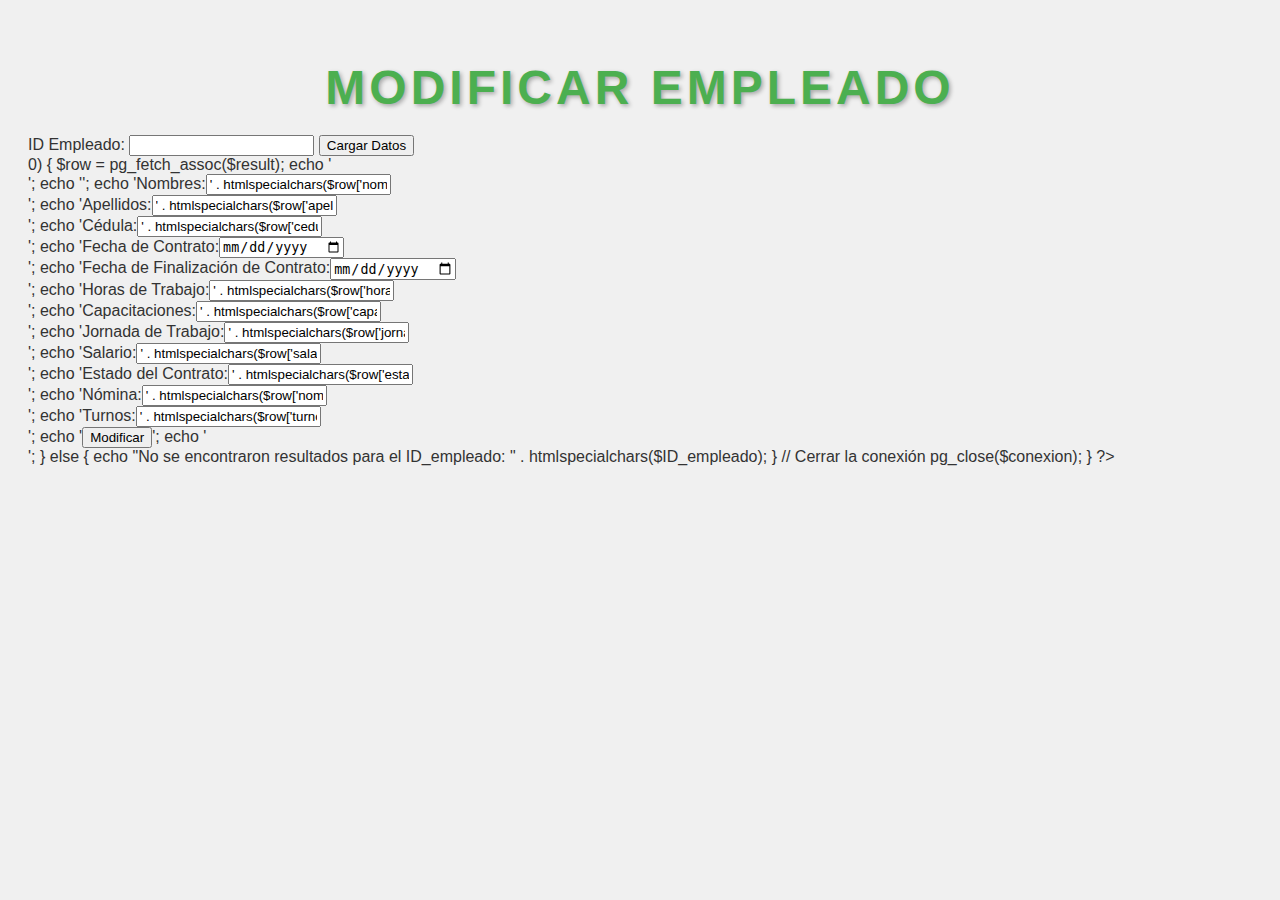
<file: actualizar.html>
<!DOCTYPE html>
<html>
<head>
    <title>Modificar Empleado</title>
    <style>
        body {
            font-family: Arial, sans-serif;
            background-color: #f0f0f0;
            color: #333;
            padding: 20px;
        }
        h1 {
            text-align: center;
            color: #4CAF50;
            font-size: 48px;
            margin-bottom: 20px;
            text-transform: uppercase;
            letter-spacing: 4px;
            text-shadow: 2px 2px 4px rgba(0, 0, 0, 0.3);
            font-family: "Comic Sans MS", cursive, sans-serif;
            animation: fadeInDown 1s ease-in-out, colorChange 3s infinite alternate;
        }
        table {
            width: 80%;
            border-collapse: collapse;
            margin: 0 auto;
            box-shadow: 0 0 20px rgba(0, 0, 0, 0.1);
            background-color: #fff;
            animation: fadeInUp 1s ease-in-out;
        }
        th, td {
            padding: 15px;
            text-align: left;
            border: 2px solid #4CAF50;
        }
        th {
            background-color: #4CAF50;
            color: white;
            width: 50%;
        }
        td {
            width: 50%;
        }
        tr:nth-child(even) {
            background-color: #f2f2f2;
        }
        tr:hover {
            background-color: #d1ffd1;
            transition: background-color 0.3s ease-in-out;
        }
        @keyframes fadeInDown {
            from {
                opacity: 0;
                transform: translateY(-20px);
            }
            to {
                opacity: 1;
                transform: translateY(0);
            }
        }
        @keyframes fadeInUp {
            from {
                opacity: 0;
                transform: translateY(20px);
            }
            to {
                opacity: 1;
                transform: translateY(0);
            }
        }
        @keyframes colorChange {
            from {
                color: #4CAF50;
            }
            to {
                color: #FF5733;
            }
        }
    </style>
</head>
<body>
    <h1>Modificar Empleado</h1>
    <form action="modificar_empleado.php" method="post">
        <label for="ID_empleado">ID Empleado:</label>
        <input type="text" id="ID_empleado" name="ID_empleado" required>
        <input type="submit" value="Cargar Datos">
    </form>

    <?php
    if ($_SERVER['REQUEST_METHOD'] == 'POST' && isset($_POST['ID_empleado'])) {
        // Datos de conexión
        $host = 'localhost';
        $dbname = 'GESTIONHOTELMJ';
        $user = 'postgres';
        $password = 'junior';

        // Conexión a PostgreSQL
        $conexion = pg_connect("host=$host dbname=$dbname user=$user password=$password");

        if (!$conexion) {
            echo 'No se pudo conectar: ' . pg_last_error();
            exit;
        }

        // Obtener el ID desde la solicitud POST
        $ID_empleado = $_POST['ID_empleado'];

        if (!is_numeric($ID_empleado)) {
            die("El ID_empleado proporcionado no es válido.");
        }

        // Consulta SQL para obtener los datos del empleado
        $query = "SELECT * FROM Personal_Hotel WHERE ID_empleado = $1";
        $result = pg_query_params($conexion, $query, array($ID_empleado));

        if (!$result) {
            die("Error en la consulta SQL: " . pg_last_error());
        }

        if (pg_num_rows($result) > 0) {
            $row = pg_fetch_assoc($result);
            echo '<form action="modificar_empleado.php" method="post">';
            echo '<input type="hidden" name="ID_empleado" value="' . htmlspecialchars($row['id_empleado']) . '">';
            echo '<label for="nombres">Nombres:</label><input type="text" name="nombres" value="' . htmlspecialchars($row['nombres']) . '"><br>';
            echo '<label for="apellidos">Apellidos:</label><input type="text" name="apellidos" value="' . htmlspecialchars($row['apellidos']) . '"><br>';
            echo '<label for="cedula">Cédula:</label><input type="text" name="cedula" value="' . htmlspecialchars($row['cedula']) . '"><br>';
            echo '<label for="fecha_contrato">Fecha de Contrato:</label><input type="date" name="fecha_contrato" value="' . htmlspecialchars($row['fecha_contrato']) . '"><br>';
            echo '<label for="fecha_finalizacion_contrato">Fecha de Finalización de Contrato:</label><input type="date" name="fecha_finalizacion_contrato" value="' . htmlspecialchars($row['fecha_finalizacion_contrato']) . '"><br>';
            echo '<label for="horas_trabajo">Horas de Trabajo:</label><input type="text" name="horas_trabajo" value="' . htmlspecialchars($row['horas_trabajo']) . '"><br>';
            echo '<label for="capacitaciones">Capacitaciones:</label><input type="text" name="capacitaciones" value="' . htmlspecialchars($row['capacitaciones']) . '"><br>';
            echo '<label for="jornada_trabajo">Jornada de Trabajo:</label><input type="text" name="jornada_trabajo" value="' . htmlspecialchars($row['jornada_trabajo']) . '"><br>';
            echo '<label for="salario">Salario:</label><input type="text" name="salario" value="' . htmlspecialchars($row['salario']) . '"><br>';
            echo '<label for="estado_contrato">Estado del Contrato:</label><input type="text" name="estado_contrato" value="' . htmlspecialchars($row['estado_contrato']) . '"><br>';
            echo '<label for="nomina">Nómina:</label><input type="text" name="nomina" value="' . htmlspecialchars($row['nomina']) . '"><br>';
            echo '<label for="turnos">Turnos:</label><input type="text" name="turnos" value="' . htmlspecialchars($row['turnos']) . '"><br>';
            echo '<input type="submit" value="Modificar">';
            echo '</form>';
        } else {
            echo "No se encontraron resultados para el ID_empleado: " . htmlspecialchars($ID_empleado);
        }

        // Cerrar la conexión
        pg_close($conexion);
    }
    ?>
</body>
</html>
</file>
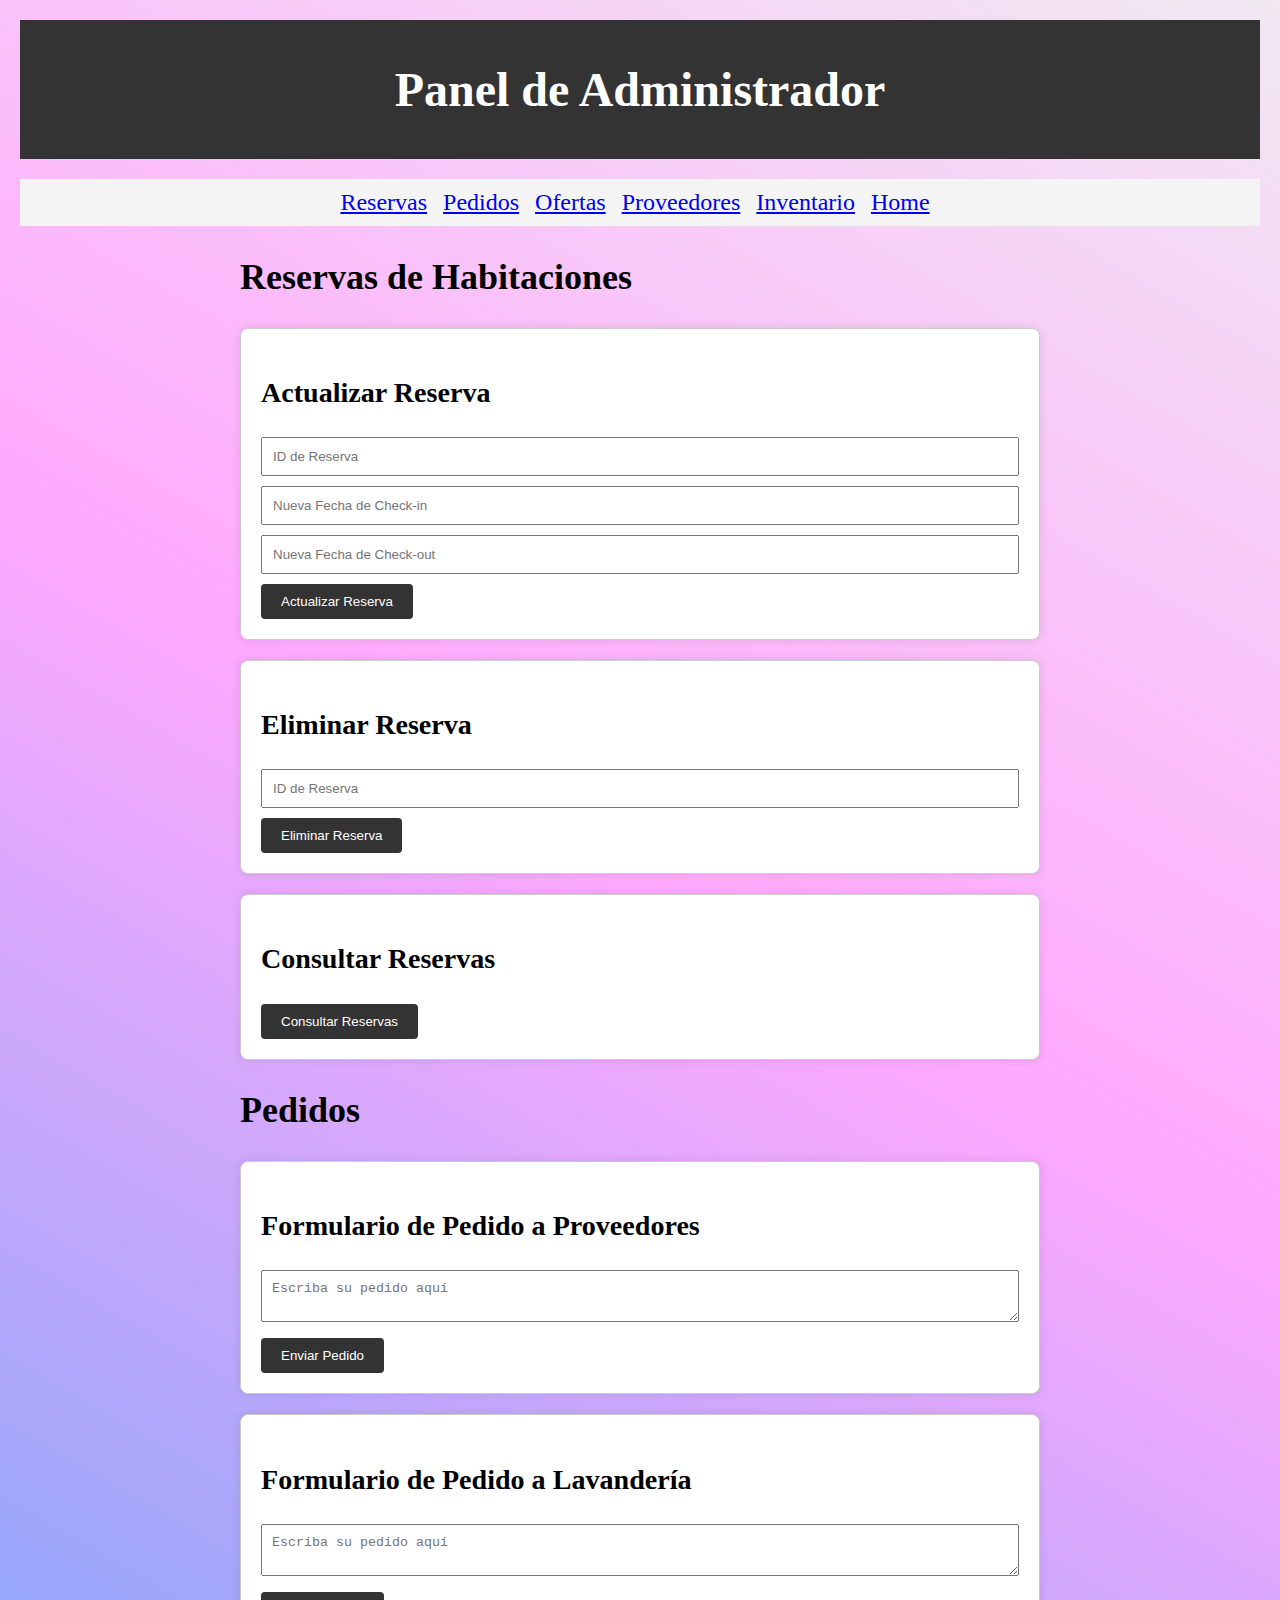
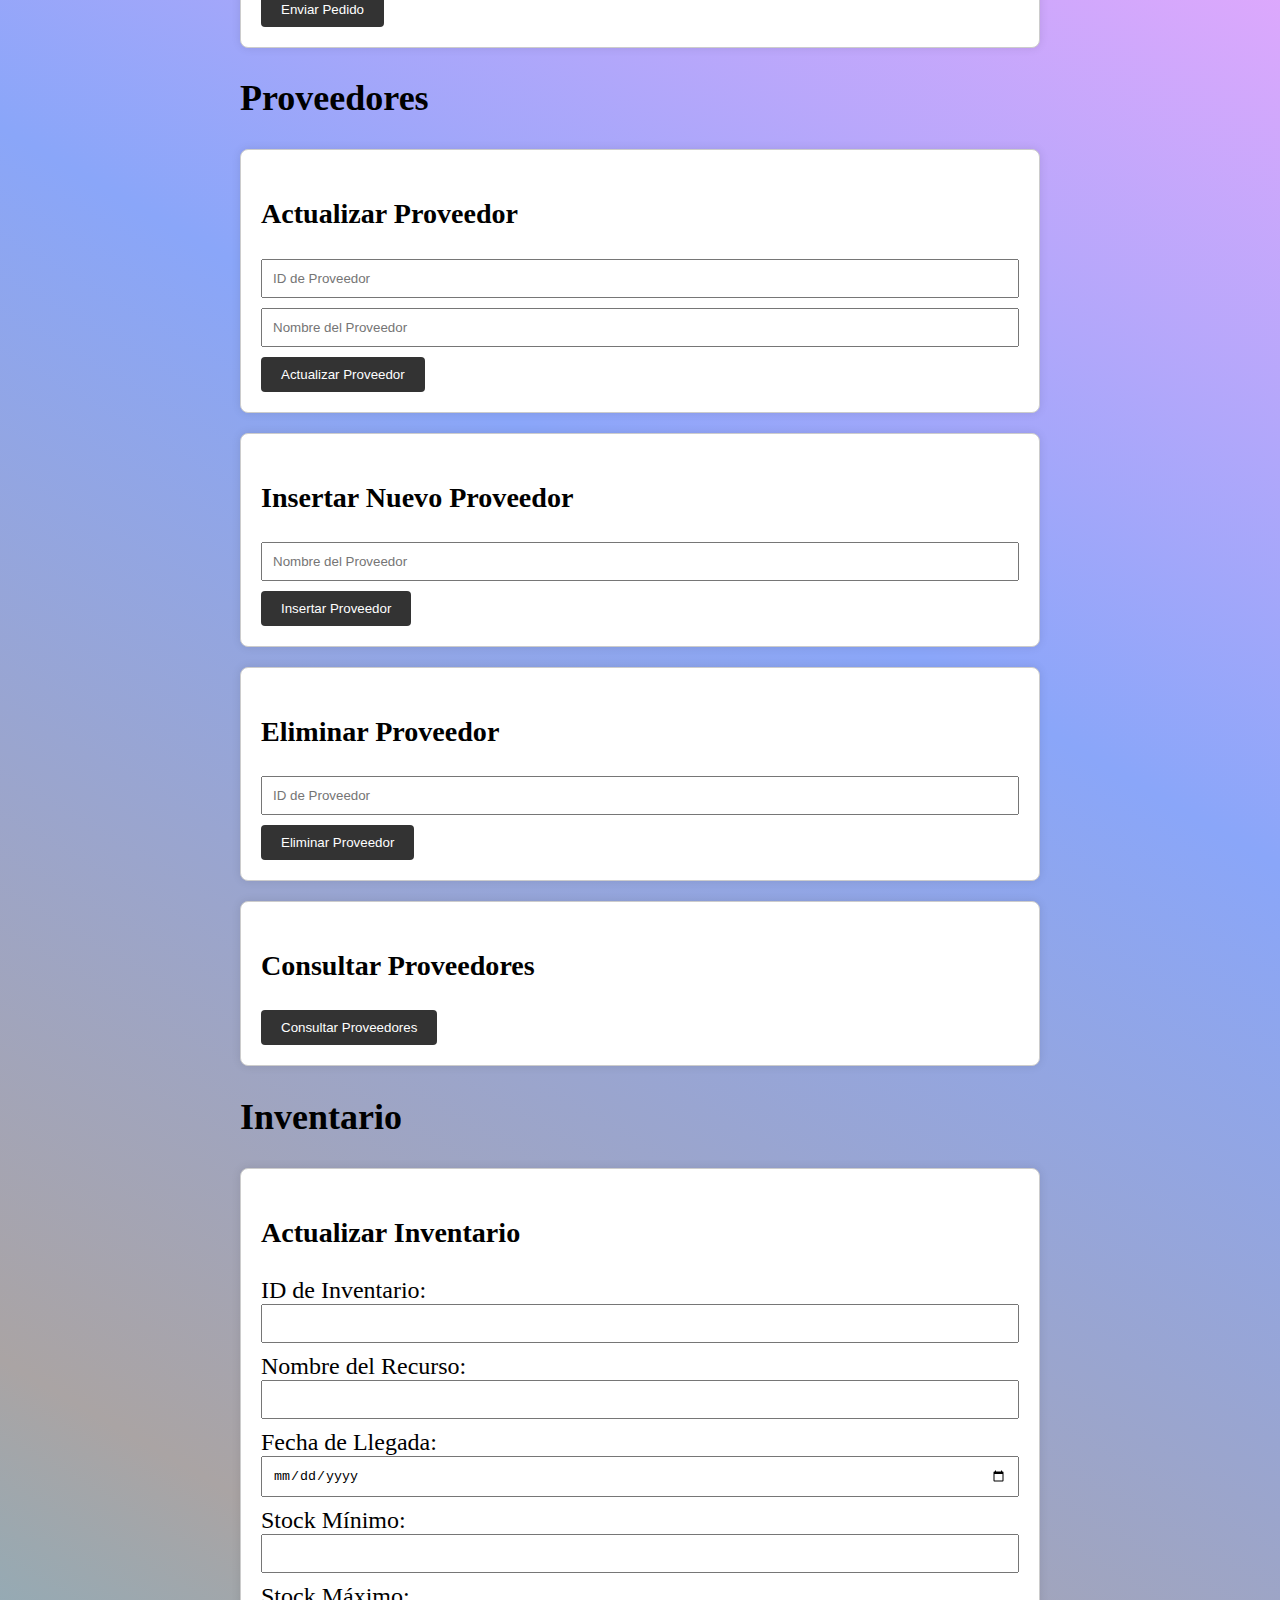
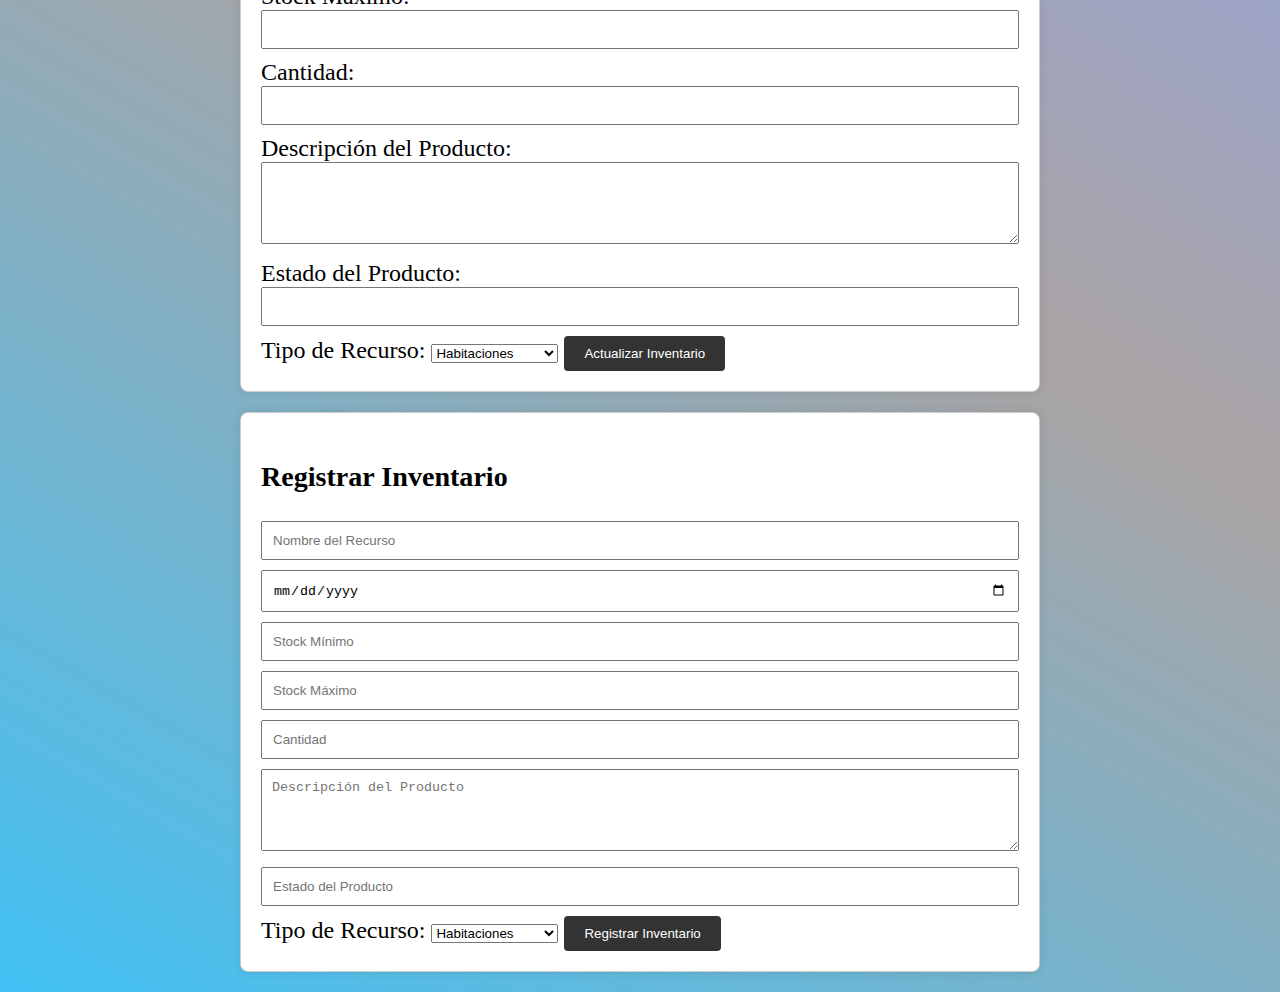
<file: admin_general.html>
<!DOCTYPE html>
<html lang="es">
<head>
    <meta charset="UTF-8">
    <meta name="viewport" content="width=device-width, initial-scale=1.0">
    <title>Administrador General</title>
    <link rel="stylesheet" href="https://cdn.jsdelivr.net/npm/bootstrap@4.3.1/dist/css/bootstrap.min.css" integrity="sha384-ggOyR0rXCbMQv3Xipma34MD+dH/1fQ784/j6cY/iJTQUOhcWr7x9JvoRxT2MZw1T" crossorigin="anonymous">
    <style>
        body {
            background: linear-gradient(30deg, rgb(65, 194, 245),rgb(170, 164, 164), rgb(138, 166, 249), rgb(255, 169, 254), rgb(241, 232, 241)); 
            background-repeat: no-repeat;
            font-family: "Pacifico", cursive;
            font-size: 1.5em;
            margin: 20px;
        }
        header, nav, .container {
            margin-bottom: 20px;
        }
        header {
            background-color: #333;
            color: #fff;
            padding: 10px;
            text-align: center;
        }
        nav {
            background-color: #f4f4f4;
            padding: 10px;
            text-align: center;
        }
        nav ul {
            list-style-type: none;
            margin: 0;
            padding: 0;
        }
        nav ul li {
            display: inline;
            margin-right: 10px;
        }
        .container {
            margin: 20px auto;
            max-width: 800px;
        }
        .form-container {
            border: 1px solid #ccc;
            padding: 20px;
            margin-bottom: 20px;
            background: white;
            border-radius: 8px;
            box-shadow: 0 0 10px rgba(0, 0, 0, 0.1);
        }
        form input[type="text"],
        form input[type="number"],
        form input[type="date"],
        form textarea {
            width: 100%;
            padding: 10px;
            margin-bottom: 10px;
            box-sizing: border-box;
        }
        form input[type="submit"], button {
            background-color: #333;
            color: #fff;
            padding: 10px 20px;
            border: none;
            cursor: pointer;
            border-radius: 4px;
        }
        form input[type="submit"]:hover, button:hover {
            background-color: #555;
        }
        .dropdown-menu {
            font-size: 1.5em;
        }
    </style>
</head>
<body>
    <!-- Encabezado de la página -->
    <header>
        <h1>Panel de Administrador</h1>
    </header>
    
    <!-- Barra de navegación -->
    <nav>
        <ul>
            <li><a href="#reservas">Reservas</a></li>
            <li><a href="#pedidos">Pedidos</a></li>
            <li><a href="#ofertas">Ofertas</a></li>
            <li><a href="#proveedores">Proveedores</a></li>
            <li><a href="#inventario">Inventario</a></li>
            <li><a href="VistaL.html">Home</a></li>
        </ul>
    </nav>
    
    <!-- Sección de reservas -->
    <div class="container" id="reservas">
        <h2>Reservas de Habitaciones</h2>
        <div class="form-container">
            <h3>Actualizar Reserva</h3>
            <form action="actualizar_reserva.php" method="post">
                <input type="text" name="id_reserva" placeholder="ID de Reserva" required>
                <input type="text" name="fecha_checkin" placeholder="Nueva Fecha de Check-in" required>
                <input type="text" name="fecha_checkout" placeholder="Nueva Fecha de Check-out" required>
                
                <input type="submit" value="Actualizar Reserva">
            </form>
        </div>
        
        <div class="form-container">
            <h3>Eliminar Reserva</h3>
            <form action="eliminar_reserva.php" method="post">
                <input type="text" name="id_reserva" placeholder="ID de Reserva" required>
                <input type="submit" value="Eliminar Reserva">
            </form>
        </div>
        <div class="form-container">
            <h3>Consultar Reservas</h3>
            <form action="consultarreservas.php" method="get">
                <input type="submit" value="Consultar Reservas">
            </form>
        </div>
    </div>
    
    <!-- Sección de pedidos -->
    <div class="container" id="pedidos">
        <h2>Pedidos</h2>
        <div class="form-container">
            <h3>Formulario de Pedido a Proveedores</h3>
            <form action="pedido_proveedores.php" method="post">
                <textarea name="pedido_proveedor" placeholder="Escriba su pedido aquí" required></textarea>
                
                <input type="submit" value="Enviar Pedido">
            </form>
        </div>
        <div class="form-container">
            <h3>Formulario de Pedido a Lavandería</h3>
            <form action="pedido_lavanderia.php" method="post">
                <textarea name="pedido_lavanderia" placeholder="Escriba su pedido aquí" required></textarea>
                
                
                <input type="submit" value="Enviar Pedido">
            </form>
        </div>
    </div>
    
    
    
    <!-- Sección de proveedores -->
    <div class="container" id="proveedores">
        <h2>Proveedores</h2>
        <div class="form-container">
            <h3>Actualizar Proveedor</h3>
            <form action="actualizar_proveedor.php" method="post">
                <input type="text" name="id_proveedor" placeholder="ID de Proveedor" required>
                <input type="text" name="nombre_proveedor" placeholder="Nombre del Proveedor" required>
                
                
                <input type="submit" value="Actualizar Proveedor">
            </form>
        </div>
        <div class="form-container">
            <h3>Insertar Nuevo Proveedor</h3>
            <form action="insertar_proveedor.php" method="post">
                <input type="text" name="nombre_proveedor" placeholder="Nombre del Proveedor" required>
                
                <input type="submit" value="Insertar Proveedor">
            </form>
        </div>
        <div class="form-container">
            <h3>Eliminar Proveedor</h3>
            <form action="eliminar_proveedor.php" method="post">
                <input type="text" name="id_proveedor" placeholder="ID de Proveedor" required>
                <input type="submit" value="Eliminar Proveedor">
            </form>
        </div>
        <div class="form-container">
            <h3>Consultar Proveedores</h3>
            <form action="consultar_proveedores.php" method="get">
                <input type="submit" value="Consultar Proveedores">
            </form>
        </div>
    </div>
    
    <!-- Sección de inventario -->
    <div class="container" id="inventario">
        <h2>Inventario</h2>
        <div class="form-container">
            <h3>Actualizar Inventario</h3>
                    <form action="actualizar_inventario.php" method="post">
                    <label for="id_inventario">ID de Inventario:</label>
                    <input type="number" id="id_inventario" name="id_inventario" required>
    
                    <label for="nombre_recurso">Nombre del Recurso:</label>
                    <input type="text" id="nombre_recurso" name="nombre_recurso" required>
    
                    <label for="fecha_llegada">Fecha de Llegada:</label>
                    <input type="date" id="fecha_llegada" name="fecha_llegada" required>
    
                    <label for="stock_min">Stock Mínimo:</label>
                    <input type="number" id="stock_min" name="stock_min" required>
    
                    <label for="stock_max">Stock Máximo:</label>
                    <input type="number" id="stock_max" name="stock_max" required>
    
                    <label for="cantidad">Cantidad:</label>
                    <input type="number" id="cantidad" name="cantidad" required>
    
                    <label for="descripcion_producto">Descripción del Producto:</label>
                    <textarea id="descripcion_producto" name="descripcion_producto" rows="4" required></textarea>
    
                    <label for="estado_producto">Estado del Producto:</label>
                    <input type="text" id="estado_producto" name="estado_producto" required>
    
                    <label for="tipo_recurso">Tipo de Recurso:</label>
                    <select id="tipo_recurso" name="tipo_recurso" required>
                        <option value="habitaciones">Habitaciones</option>
                        <option value="salon_eventos">Salón de Eventos</option>
                        <option value="restaurante">Restaurante</option>
                        <option value="infraestructura">Infraestructura</option>
                    </select>
    
                    <button type="submit">Actualizar Inventario</button>
            </form>
        </div>
        <div class="form-container">
            <h3>Registrar Inventario</h3>
            <form action="registrar_inventario.php" method="post">
                <input type="text" name="nombre_recurso" placeholder="Nombre del Recurso" required>
                <input type="date" name="fecha_llegada" required>
          
                <input type="number" name="stock_min" placeholder="Stock Mínimo" required>
                <input type="number" name="stock_max" placeholder="Stock Máximo" required>
                <input type="number" name="cantidad" placeholder="Cantidad" required>
                <textarea name="descripcion_producto" rows="4" placeholder="Descripción del Producto" required></textarea>
                <input type="text" name="estado_producto" placeholder="Estado del Producto" required>
                <label for="tipo_recurso">Tipo de Recurso:</label>
                <select id="tipo_recurso" name="tipo_recurso" required>
                    <option value="habitaciones">Habitaciones</option>
                    <option value="salon_eventos">Salón de Eventos</option>
                    <option value="restaurante">Restaurante</option>
                    <option value="infraestructura">Infraestructura</option>
                </select>
                <input type="submit" value="Registrar Inventario">
            </form>
        </div>
    </div>
</body>
</html>
</file>
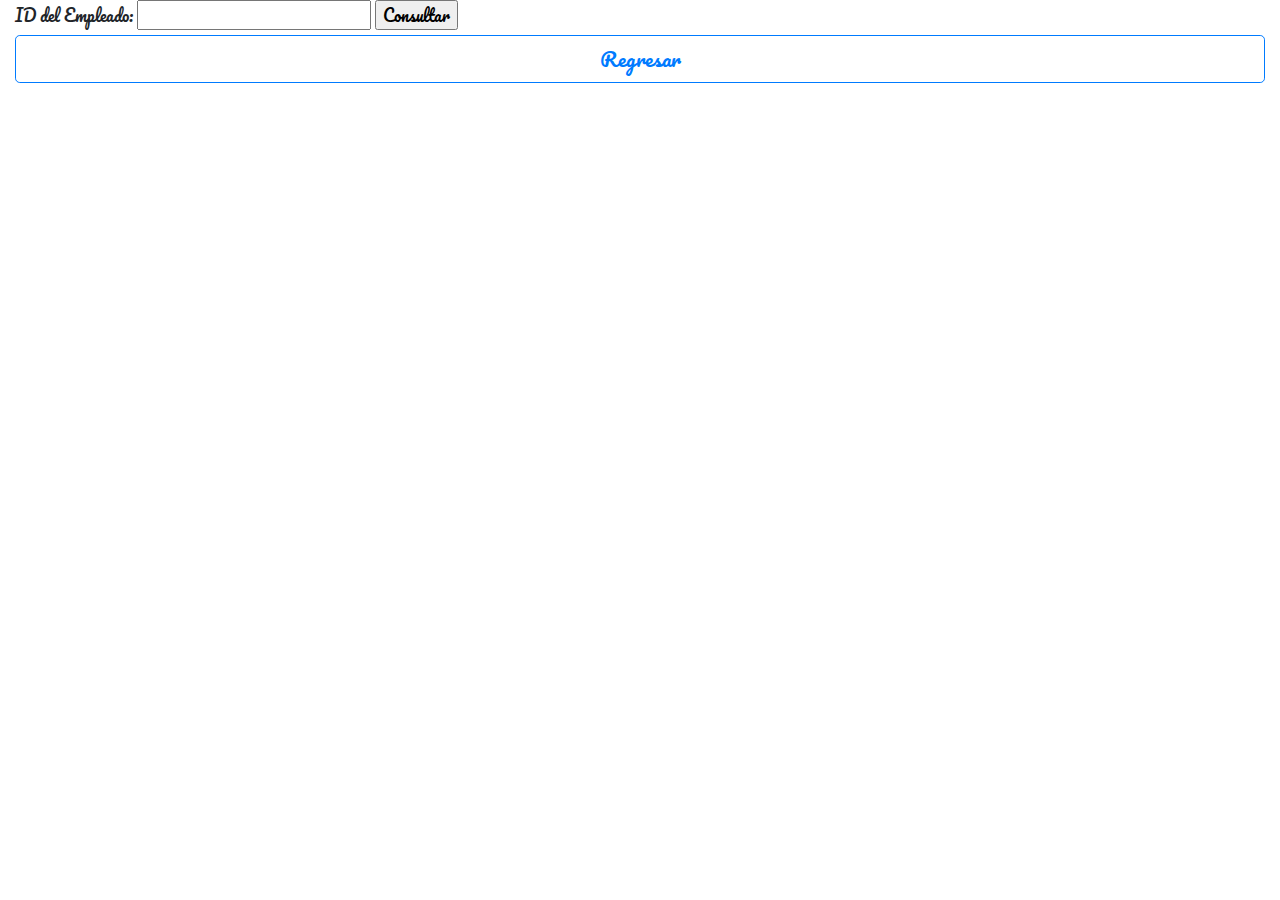
<file: consultar.html>
<!DOCTYPE html>
<html lang="es">
<head>
    <meta charset="UTF-8">
    <meta name="viewport" content="width=device-width, initial-scale=1.0">
    <title>Consulta</title>
    
    <link rel="stylesheet" href="https://cdn.jsdelivr.net/npm/bootstrap@4.3.1/dist/css/bootstrap.min.css" integrity="sha384-ggOyR0iXCbMQv3Xipma34MD+dH/1fQ784/j6cY/iJTQUOhcWr7x9JvoRxT2MZw1T" crossorigin="anonymous">
    <script src="https://code.jquery.com/jquery-3.3.1.slim.min.js" integrity="sha384-q8i/X+965DzO0rT7abK41JStQIAqVgRVzpbzo5smXKp4YfRvH+8abtTE1Pi6jizo" crossorigin="anonymous"></script>
<script src="https://cdn.jsdelivr.net/npm/popper.js@1.14.7/dist/umd/popper.min.js" integrity="sha384-UO2eT0CpHqdSJQ6hJty5KVphtPhzWj9WO1clHTMGa3JDZwrnQq4sF86dIHNDz0W1" crossorigin="anonymous"></script>
<script src="https://cdn.jsdelivr.net/npm/bootstrap@4.3.1/dist/js/bootstrap.min.js" integrity="sha384-JjSmVgyd0p3pXB1rRibZUAYoIIy6OrQ6VrjIEaFf/nJGzIxFDsf4x0xIM+B07jRM" crossorigin="anonymous"></script>
<link rel="preconnect" href="https://fonts.googleapis.com">
    <link rel="preconnect" href="https://fonts.gstatic.com" crossorigin>
    <link href="https://fonts.googleapis.com/css2?family=Pacifico&display=swap" rel="stylesheet">

    <style>
        body{
            
        font-family: "Pacifico", cursive;
        font-weight: 400;
        font-style: normal;

        }
        



    </style>




</head>
<body>
    <div class="container-fluid">
        <div class="row">
            <div class="col-md-12">
             <form role="form" action="consultar.php" method="post">
                    <div class="form-group">
                         
                        <form method="POST" action="consultar.php">
                            <label for="ID_empleado">ID del Empleado:</label>
                            <input type="text" id="ID_empleado" name="ID_empleado" required>
                            <input type="submit" value="Consultar">
                        </form>
                        
                    
                    
                    <!-- Botón para redireccionar a Admin.html -->
                <a href="Admin.html" class="btn btn-lg btn-block btn-outline-primary">Regresar</a>
                </form>
            </div>
        </div>
    </div>
  
</body>
</html>
</file>
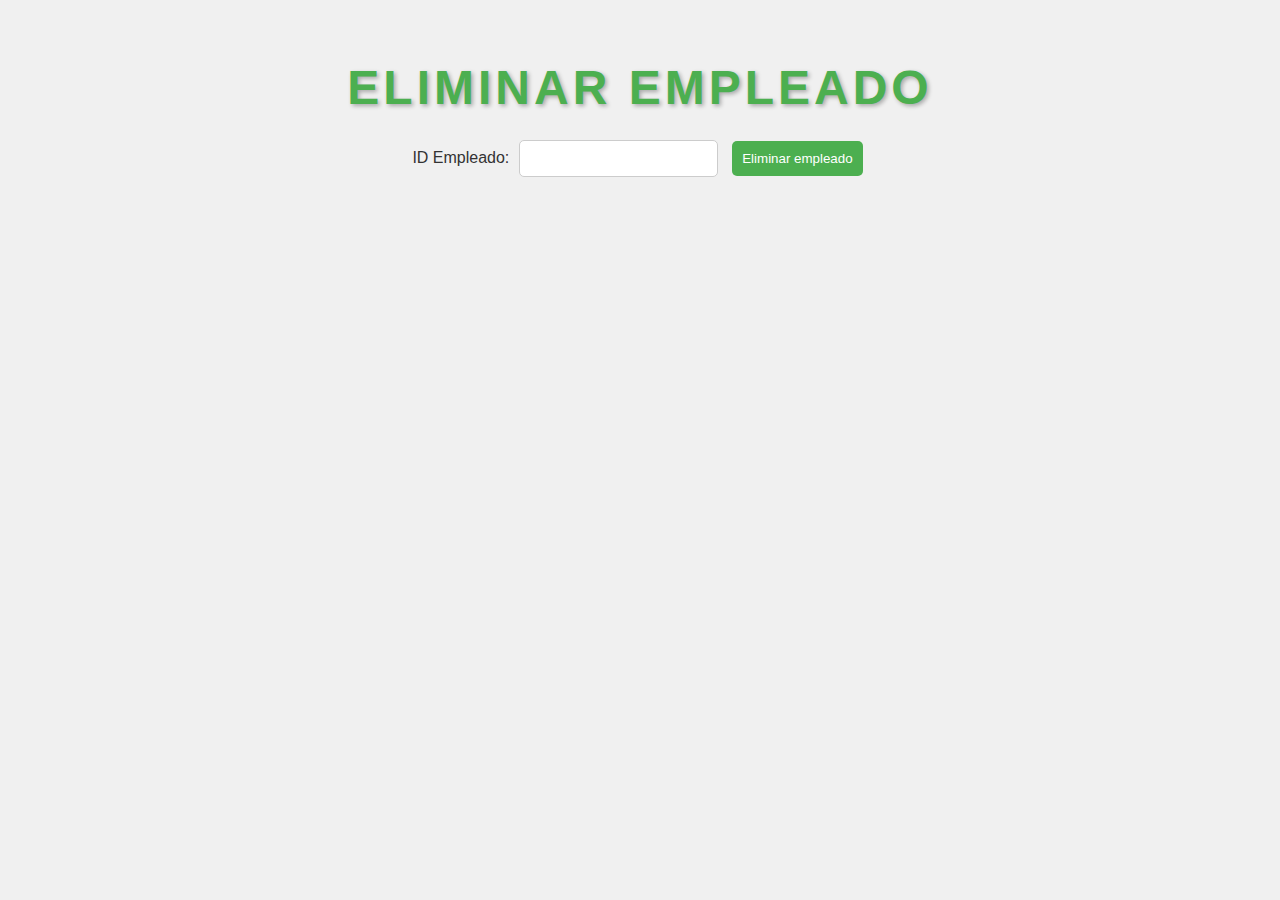
<file: eliminar.html>
<!DOCTYPE html>
<html>
<head>
    <title>Modificar Empleado</title>

    <style>
        
        body {
            font-family: Arial, sans-serif;
            background-color: #f0f0f0;
            color: #333;
            padding: 20px;
        }
        h1 {
            text-align: center;
            color: #4CAF50;
            font-size: 48px;
            margin-bottom: 20px;
            text-transform: uppercase;
            letter-spacing: 4px;
            text-shadow: 2px 2px 4px rgba(0, 0, 0, 0.3);
            font-family: "Comic Sans MS", cursive, sans-serif;
            animation: fadeInDown 1s ease-in-out, colorChange 3s infinite alternate;
        }
        form {
            text-align: center;
            margin-bottom: 20px;
        }
        input[type="text"], input[type="date"], input[type="submit"] {
            padding: 10px;
            margin: 5px;
            border: 1px solid #ccc;
            border-radius: 5px;
        }
        input[type="submit"] {
            background-color: #4CAF50;
            color: white;
            border: none;
            cursor: pointer;
        }
        input[type="submit"]:hover {
            background-color: #45a049;
        }
        table {
            width: 80%;
            border-collapse: collapse;
            margin: 0 auto;
            box-shadow: 0 0 20px rgba(0, 0, 0, 0.1);
            background-color: #fff;
            animation: fadeInUp 1s ease-in-out;
        }
        th, td {
            padding: 15px;
            text-align: left;
            border: 2px solid #4CAF50;
        }
        th {
            background-color: #4CAF50;
            color: white;
            width: 50%;
        }
        td {
            width: 50%;
        }
        tr:nth-child(even) {
            background-color: #f2f2f2;
        }
        tr:hover {
            background-color: #d1ffd1;
            transition: background-color 0.3s ease-in-out;
        }
        @keyframes fadeInDown {
            from {
                opacity: 0;
                transform: translateY(-20px);
            }
            to {
                opacity: 1;
                transform: translateY(0);
            }
        }
        @keyframes fadeInUp {
            from {
                opacity: 0;
                transform: translateY(20px);
            }
            to {
                opacity: 1;
                transform: translateY(0);
            }
        }
        @keyframes colorChange {
            from {
                color: #4CAF50;
            }
            to {
                color: #FF5733;
            }
        }
    </style>
</head>
<body>
    <h1>Eliminar empleado</h1>
    <form action="eliminar.php" method="post">
        <label for="ID_empleado">ID Empleado:</label>
        <input type="text" id="ID_empleado" name="ID_empleado" required>
        <input type="submit" value="Eliminar empleado">
    </form>

    
</body>
</html>
</file>
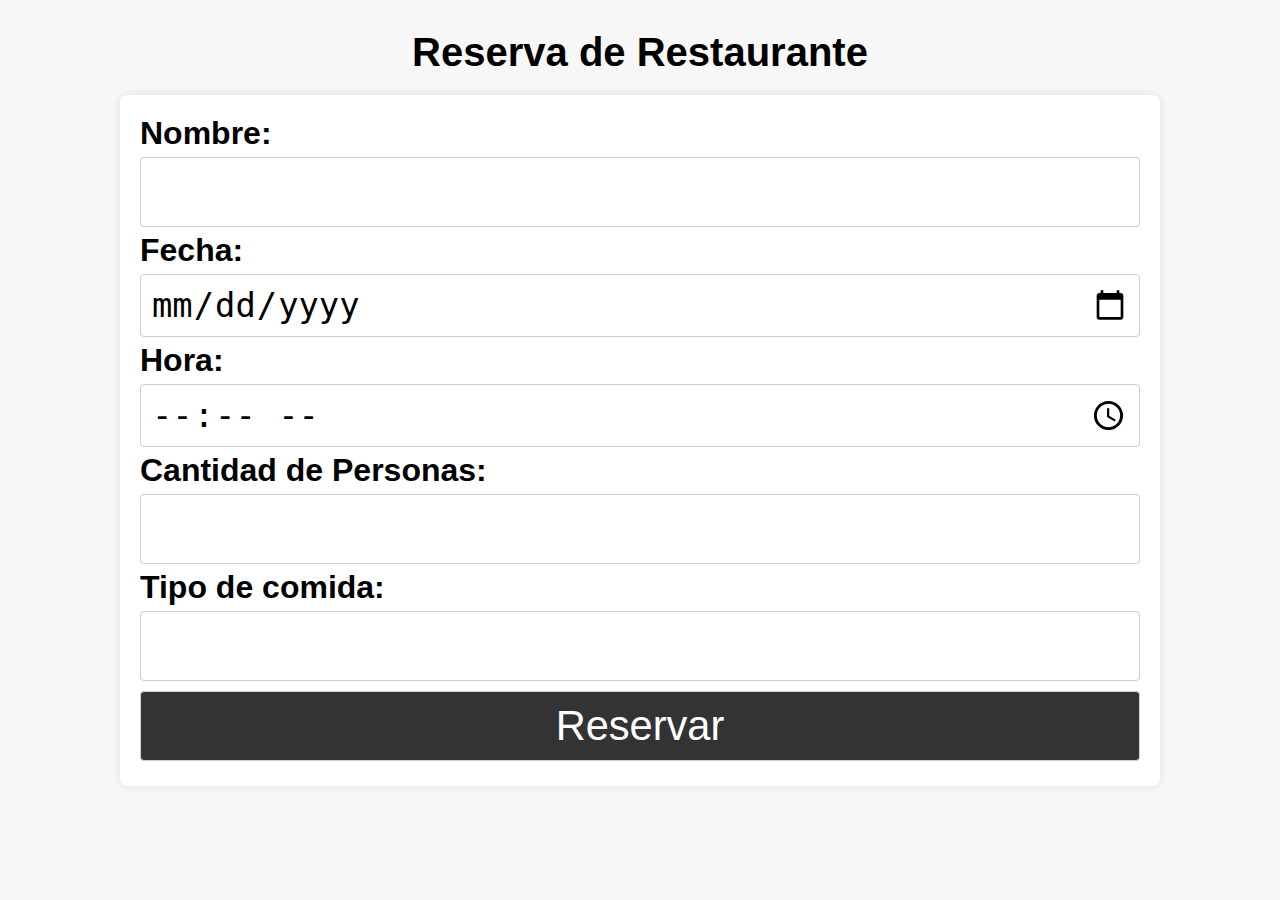
<file: form_reserva_restaurante.html>
<!DOCTYPE html>
<html lang="es">
<head>
    <meta charset="UTF-8">
    <meta name="viewport" content="width=device-width, initial-scale=1.0">
    <title>Reserva de Restaurante</title>
    <style>
        /* Estilos generales */
        body {
            font-family: Arial, sans-serif;
            background-color: #f7f7f7;
            margin: 0;
            padding: 0;
        }
        h2 {
            text-align: center;
            margin-top: 30px;
            margin-bottom: 20px;
            font-size: 2.5em;
        }
        form {
            max-width: 1000px;
            font-size: 2em;
            margin: 0 auto;
            background-color: #fff;
            padding: 20px;
            border-radius: 8px;
            box-shadow: 0 0 10px rgba(0, 0, 0, 0.1);
        }
        label {
            font-weight: bold;
        }
        input[type="text"],
        input[type="date"],
        input[type="time"],
        input[type="number"],
        input[type="submit"] {
            width: 100%;
            padding: 10px;
            margin: 5px 0;
            border: 1px solid #ccc;
            border-radius: 4px;
            box-sizing: border-box;
            font-size: 1.3em;
        }
        input[type="submit"] {
            background-color: #333;
            color: #fff;
            cursor: pointer;
        }
        input[type="submit"]:hover {
            background-color: #555;
        }
    </style>
</head>
<body>
    <h2>Reserva de Restaurante</h2>
    <form action="reserva_restaurante.php" method="post">
        <label for="nombre">Nombre:</label><br>
        <input type="text" id="nombre" name="nombre" required><br>

        <label for="fecha">Fecha:</label><br>
        <input type="date" id="fecha" name="fecha" required><br>

        <label for="hora">Hora:</label><br>
        <input type="time" id="hora" name="hora" required><br>

        <label for="cantidad">Cantidad de Personas:</label><br>
        <input type="number" id="cantidad" name="cantidad" required><br>

        <label for="comida">Tipo de comida:</label><br>
        <input type="text" id="comida" name="comida" required><br>
        <input type="submit" value="Reservar">
    </form>
</body>
</html>
</file>
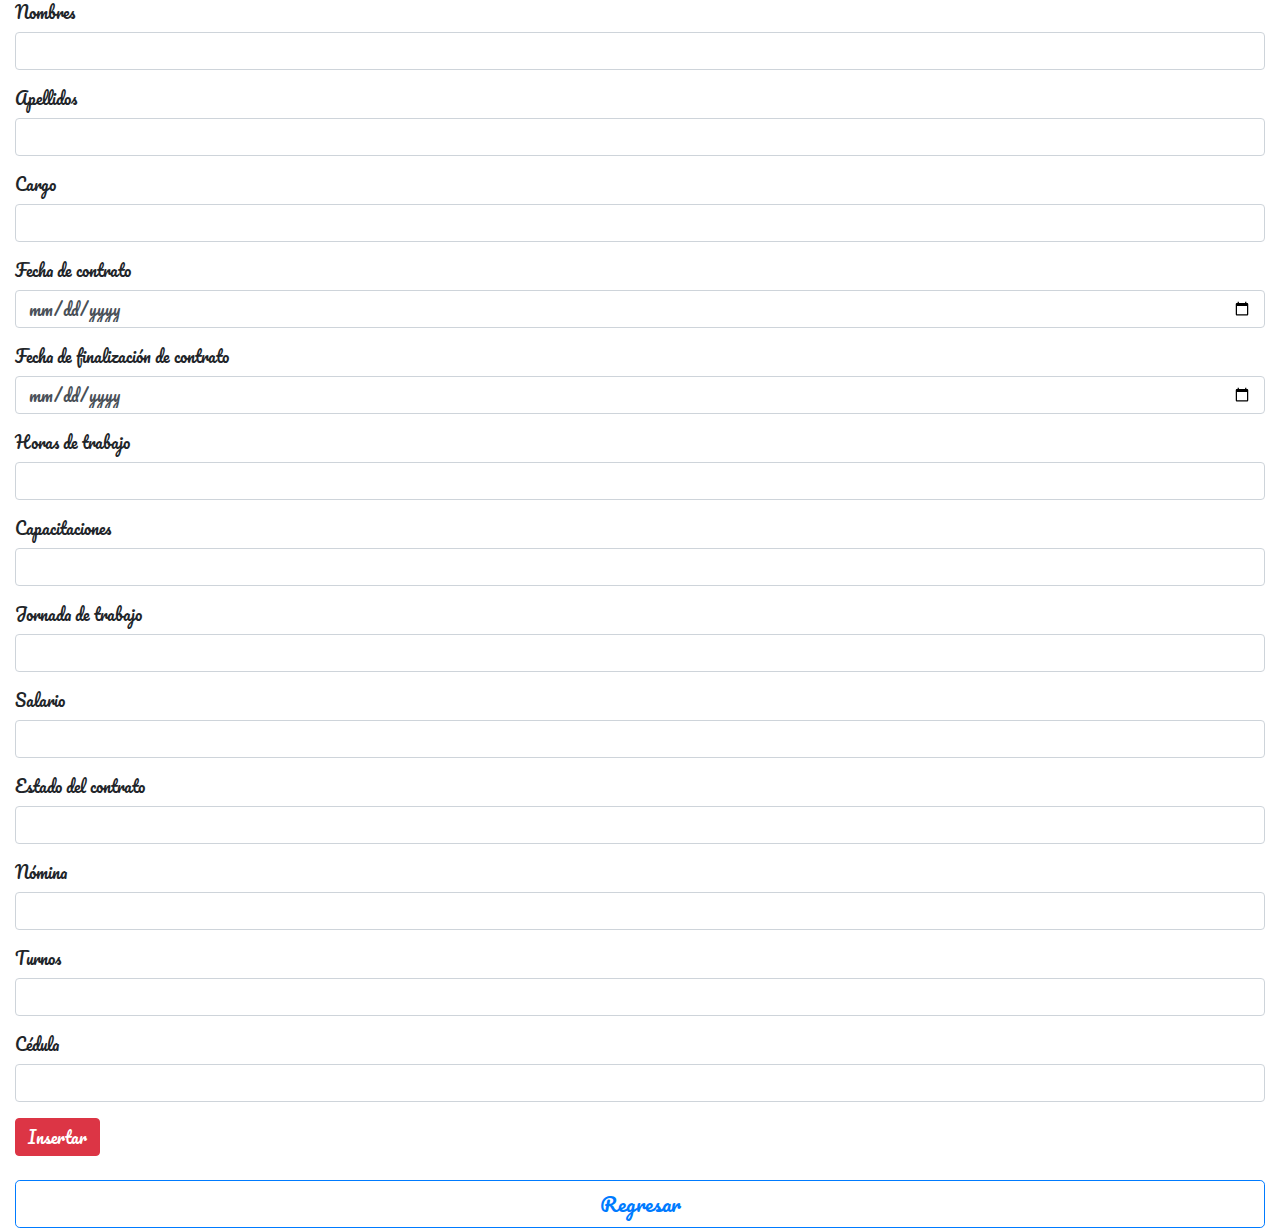
<file: insertar.html>
<!DOCTYPE html>
<html lang="es">
<head>
    <meta charset="UTF-8">
    <meta name="viewport" content="width=device-width, initial-scale=1.0">
    <title>Inserción</title>
    
    <link rel="stylesheet" href="https://cdn.jsdelivr.net/npm/bootstrap@4.3.1/dist/css/bootstrap.min.css" integrity="sha384-ggOyR0iXCbMQv3Xipma34MD+dH/1fQ784/j6cY/iJTQUOhcWr7x9JvoRxT2MZw1T" crossorigin="anonymous">
    <script src="https://code.jquery.com/jquery-3.3.1.slim.min.js" integrity="sha384-q8i/X+965DzO0rT7abK41JStQIAqVgRVzpbzo5smXKp4YfRvH+8abtTE1Pi6jizo" crossorigin="anonymous"></script>
<script src="https://cdn.jsdelivr.net/npm/popper.js@1.14.7/dist/umd/popper.min.js" integrity="sha384-UO2eT0CpHqdSJQ6hJty5KVphtPhzWj9WO1clHTMGa3JDZwrnQq4sF86dIHNDz0W1" crossorigin="anonymous"></script>
<script src="https://cdn.jsdelivr.net/npm/bootstrap@4.3.1/dist/js/bootstrap.min.js" integrity="sha384-JjSmVgyd0p3pXB1rRibZUAYoIIy6OrQ6VrjIEaFf/nJGzIxFDsf4x0xIM+B07jRM" crossorigin="anonymous"></script>
<link rel="preconnect" href="https://fonts.googleapis.com">
    <link rel="preconnect" href="https://fonts.gstatic.com" crossorigin>
    <link href="https://fonts.googleapis.com/css2?family=Pacifico&display=swap" rel="stylesheet">
    <style>
        body{
            
        font-family: "Pacifico", cursive;
        font-weight: 400;
        font-style: normal;

        }
        



    </style>


</head>
<body>

    
    



    <div class="container-fluid">
        <div class="row">
            <div class="col-md-12">
                <form role="form" action="insertar.php" method="post">
                   
                    
                    <div class="form-group">
                        <label for="nombre">Nombres</label>
                        <input type="text" class="form-control" id="nombre" name="nombre" />
                    </div>
                    
                    <div class="form-group">
                        <label for="apellidos">Apellidos</label>
                        <input type="text" class="form-control" id="apellidos" name="apellidos" />
                    </div>
                    
                    <div class="form-group">
                        <label for="cargo">Cargo</label>
                        <input type="text" class="form-control" id="cargo" name="cargo" />
                    </div>
                    
                    <div class="form-group">
                        <label for="fecha_contrato">Fecha de contrato</label>
                        <input type="date" class="form-control" id="fecha_contrato" name="fecha_contrato" />
                    </div>
                    
                    <div class="form-group">
                        <label for="fecha_fin_contrato">Fecha de finalización de contrato</label>
                        <input type="date" class="form-control" id="fecha_fin_contrato" name="fecha_fin_contrato" />
                    </div>
                    
                    <div class="form-group">
                        <label for="horas_trabajo">Horas de trabajo</label>
                        <input type="number" class="form-control" id="horas_trabajo" name="horas_trabajo" />
                    </div>
                    
                    <div class="form-group">
                        <label for="capacitaciones">Capacitaciones</label>
                        <input type="text" class="form-control" id="capacitaciones" name="capacitaciones" />
                    </div>
                    
                    <div class="form-group">
                        <label for="jornada_trabajo">Jornada de trabajo</label>
                        <input type="text" class="form-control" id="jornada_trabajo" name="jornada_trabajo" />
                    </div>
                    
                    <div class="form-group">
                        <label for="salario">Salario</label>
                        <input type="number" class="form-control" id="salario" name="salario" />
                    </div>
                    
                    <div class="form-group">
                        <label for="estado_contrato">Estado del contrato</label>
                        <input type="text" class="form-control" id="estado_contrato" name="estado_contrato" />
                    </div>
                    
                    <div class="form-group">
                        <label for="nomina">Nómina</label>
                        <input type="number" class="form-control" id="nomina" name="nomina" />
                    </div>
                    
                    <div class="form-group">
                        <label for="turnos">Turnos</label>
                        <input type="text" class="form-control" id="turnos" name="turnos" />
                    </div>
                    
                    <div class="form-group">
                        <label for="cedula">Cédula</label>
                        <input type="text" class="form-control" id="cedula" name="cedula" />
                    </div>
                    

                    





                    <button type="submit" class="btn btn-danger">
                        Insertar
                    </button><br><br>
                    <!-- Botón para redireccionar a Admin.html -->
                <a href="Admin.html" class="btn btn-lg btn-block btn-outline-primary">Regresar</a>
                
                </form>
            </div>
        </div>
    </div>
  



    
</body>
</html>
</file>
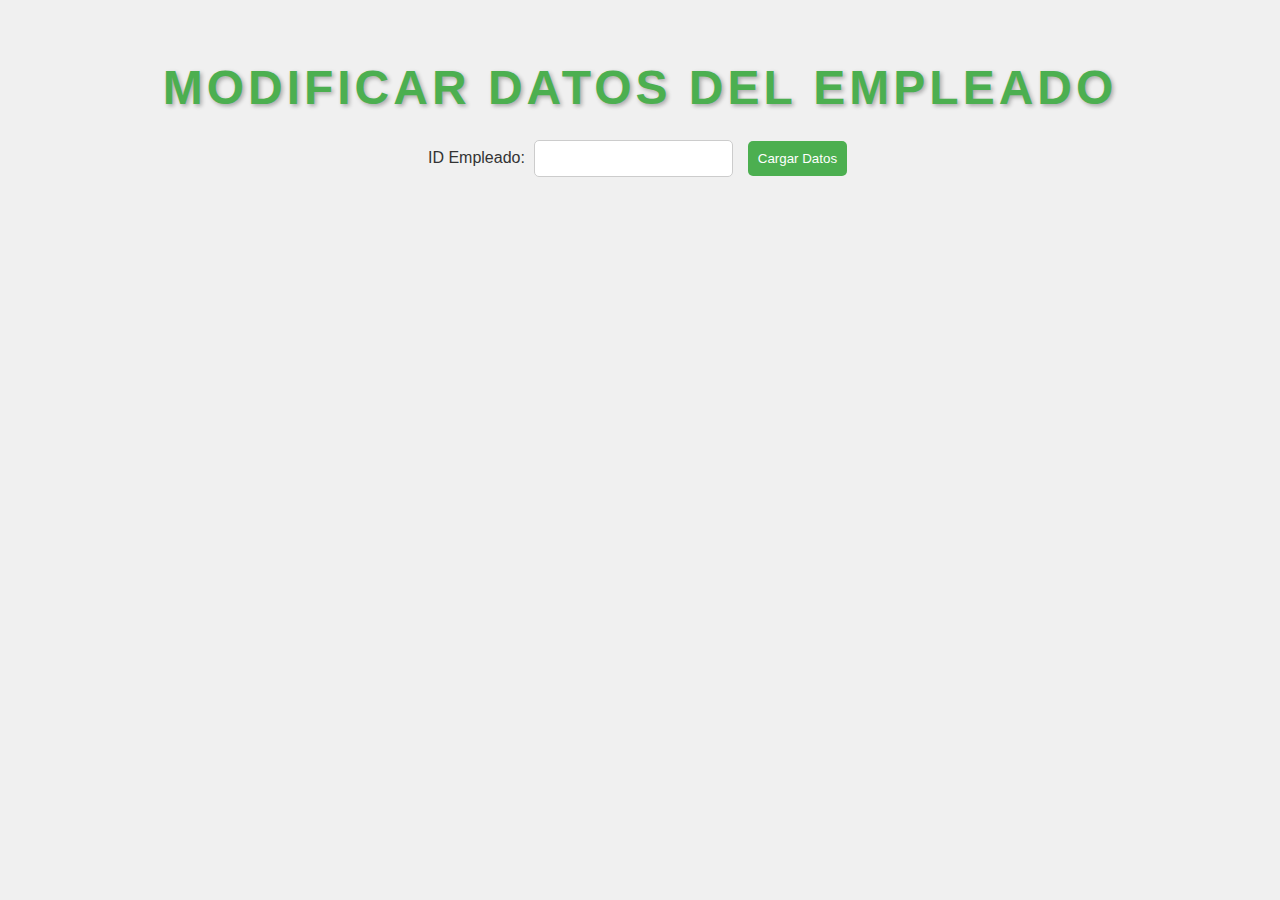
<file: modificar_empleado.html>
<!DOCTYPE html>
<html>
<head>
    <title>Modificar Empleado</title>

    <style>
        
        body {
            font-family: Arial, sans-serif;
            background-color: #f0f0f0;
            color: #333;
            padding: 20px;
        }
        h1 {
            text-align: center;
            color: #4CAF50;
            font-size: 48px;
            margin-bottom: 20px;
            text-transform: uppercase;
            letter-spacing: 4px;
            text-shadow: 2px 2px 4px rgba(0, 0, 0, 0.3);
            font-family: "Comic Sans MS", cursive, sans-serif;
            animation: fadeInDown 1s ease-in-out, colorChange 3s infinite alternate;
        }
        form {
            text-align: center;
            margin-bottom: 20px;
        }
        input[type="text"], input[type="date"], input[type="submit"] {
            padding: 10px;
            margin: 5px;
            border: 1px solid #ccc;
            border-radius: 5px;
        }
        input[type="submit"] {
            background-color: #4CAF50;
            color: white;
            border: none;
            cursor: pointer;
        }
        input[type="submit"]:hover {
            background-color: #45a049;
        }
        table {
            width: 80%;
            border-collapse: collapse;
            margin: 0 auto;
            box-shadow: 0 0 20px rgba(0, 0, 0, 0.1);
            background-color: #fff;
            animation: fadeInUp 1s ease-in-out;
        }
        th, td {
            padding: 15px;
            text-align: left;
            border: 2px solid #4CAF50;
        }
        th {
            background-color: #4CAF50;
            color: white;
            width: 50%;
        }
        td {
            width: 50%;
        }
        tr:nth-child(even) {
            background-color: #f2f2f2;
        }
        tr:hover {
            background-color: #d1ffd1;
            transition: background-color 0.3s ease-in-out;
        }
        @keyframes fadeInDown {
            from {
                opacity: 0;
                transform: translateY(-20px);
            }
            to {
                opacity: 1;
                transform: translateY(0);
            }
        }
        @keyframes fadeInUp {
            from {
                opacity: 0;
                transform: translateY(20px);
            }
            to {
                opacity: 1;
                transform: translateY(0);
            }
        }
        @keyframes colorChange {
            from {
                color: #4CAF50;
            }
            to {
                color: #FF5733;
            }
        }
    </style>
</head>
<body>
    <h1>Modificar datos del empleado</h1>
    <form action="modificar_empleado.php" method="post">
        <label for="ID_empleado">ID Empleado:</label>
        <input type="text" id="ID_empleado" name="ID_empleado" required>
        <input type="submit" value="Cargar Datos">
    </form>

    
</body>
</html>
</file>
